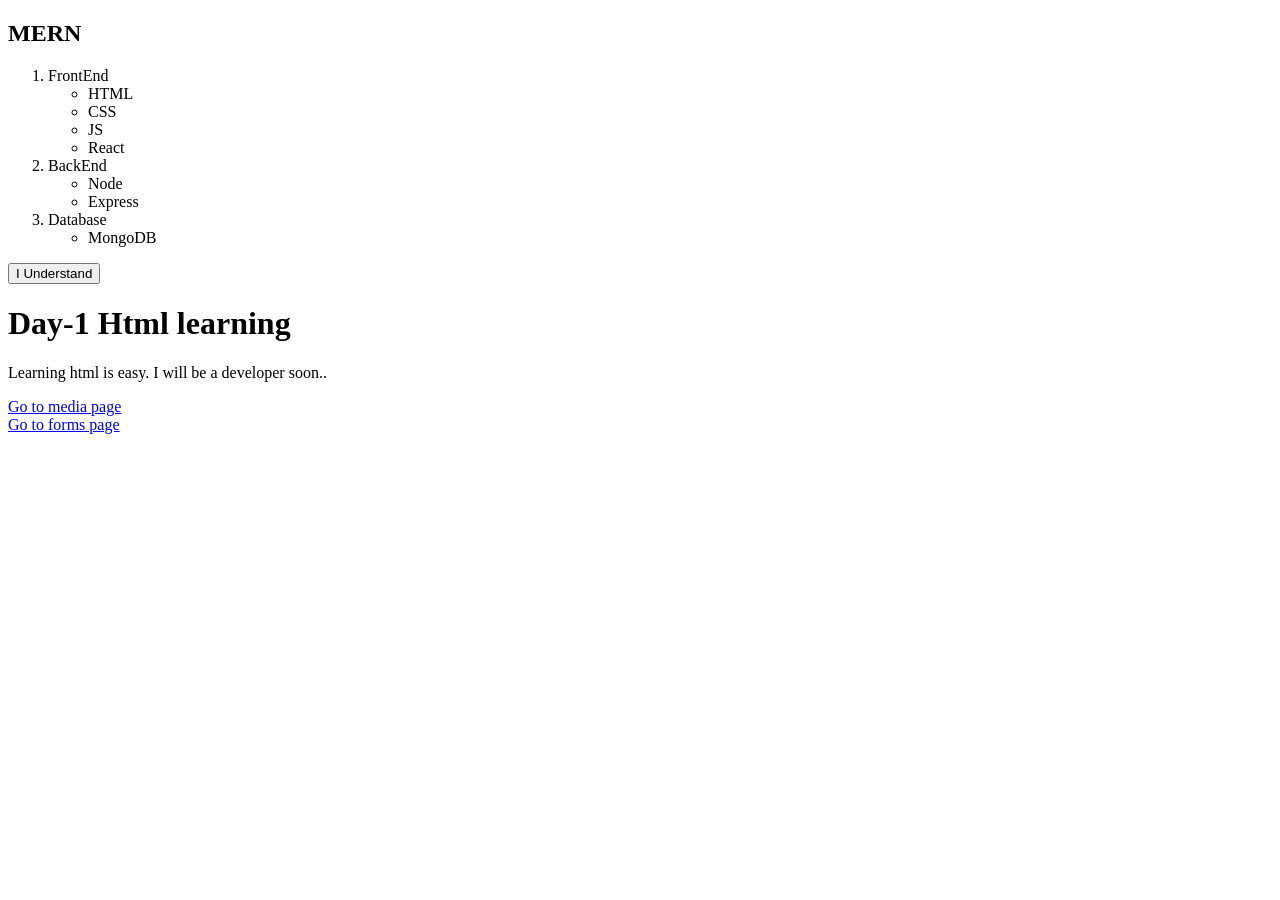
<file: index.html>
<!DOCTYPE html>
<html>
    

    <head>
        <h2>MERN</h2>
        <ol>
        <li>FrontEnd</li>
            <ul>
                <li>HTML</li>
                <li>CSS</li>
                <li>JS</li>
                <li>React</li>
            </ul>
        <li>BackEnd</li>
            <ul>
                <li>Node                </li>
                <li>Express</li>
                
            </ul>
        <li>Database</li>
            <ul>
                <li> MongoDB</li>
            </ul>
        </ol>
        <button> I Understand </button>


    </head>
    <head>
        <title>HTML series</title>
    </head>
    <body>
        <h1>Day-1 Html learning</h1>
        <p> Learning html is easy. I will be a developer soon.. </p>
    </body>

    <a href="./media.html">Go to media page</a>
    <br>
    <a href="./forms.html">Go to forms page</a>
</html>
</file>
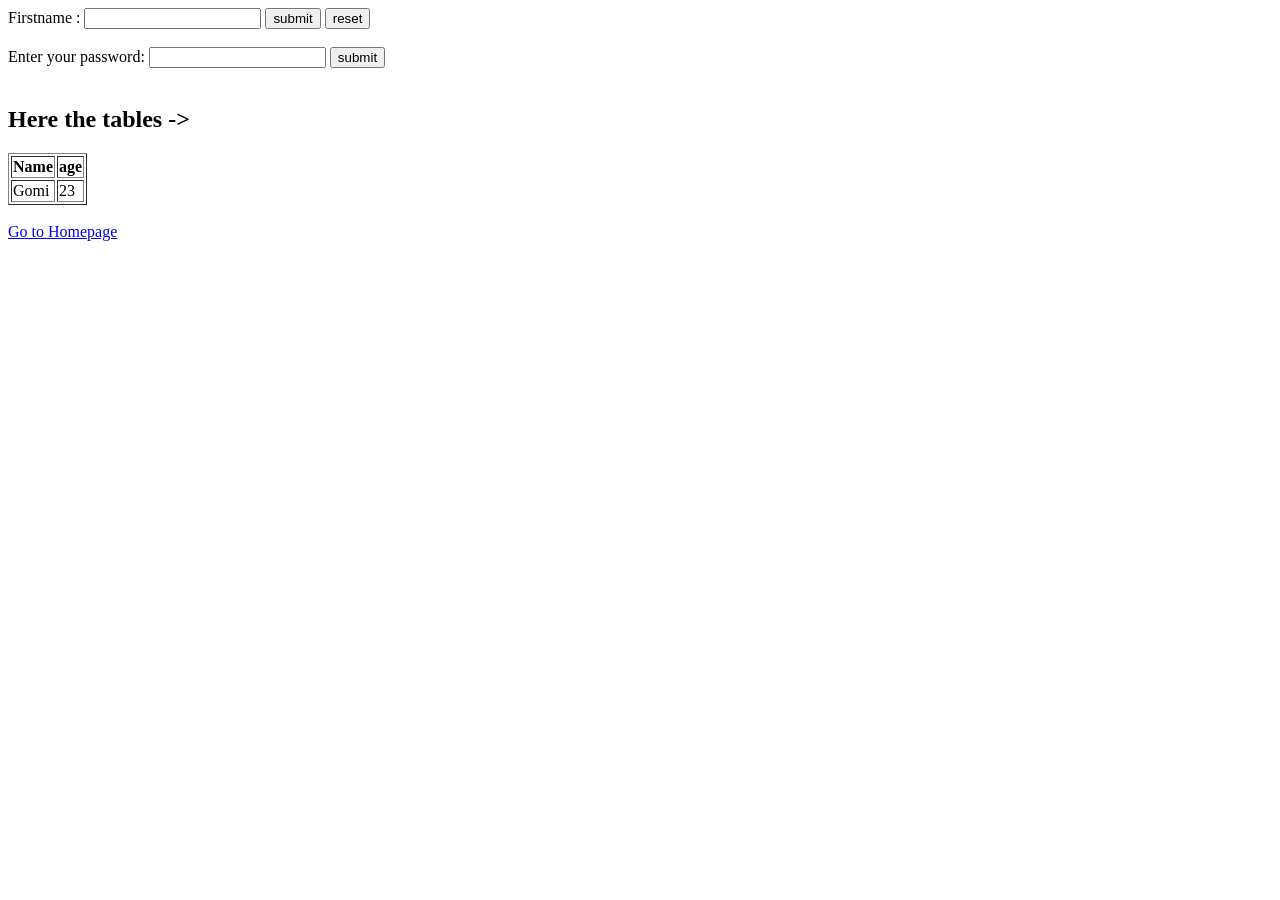
<file: forms.html>
<!DOCTYPE html>
<html>
<head>
    <form action="">
        <label>Firstname :</label>
        <input type="text"> 
        <button type="submit">submit</button>
        <button type="reset">reset</button>   
        <br>  <br>
        <label>Enter your password:</label>  
        <input type="password">
        <button type="submit">submit</button>
    </form>
    <br>
    <h2>Here the tables -></h2>
    <table border="">
        <tr>
        <th>Name</th>
        <th>age</th>
        </tr>

        <tr>
            <td>Gomi</td>
            <td>23</td>
        </tr>

    </table>

    <br>
    <footer><a href="./index.html">Go to Homepage</a></footer>
    
</head>
</html>
</file>
